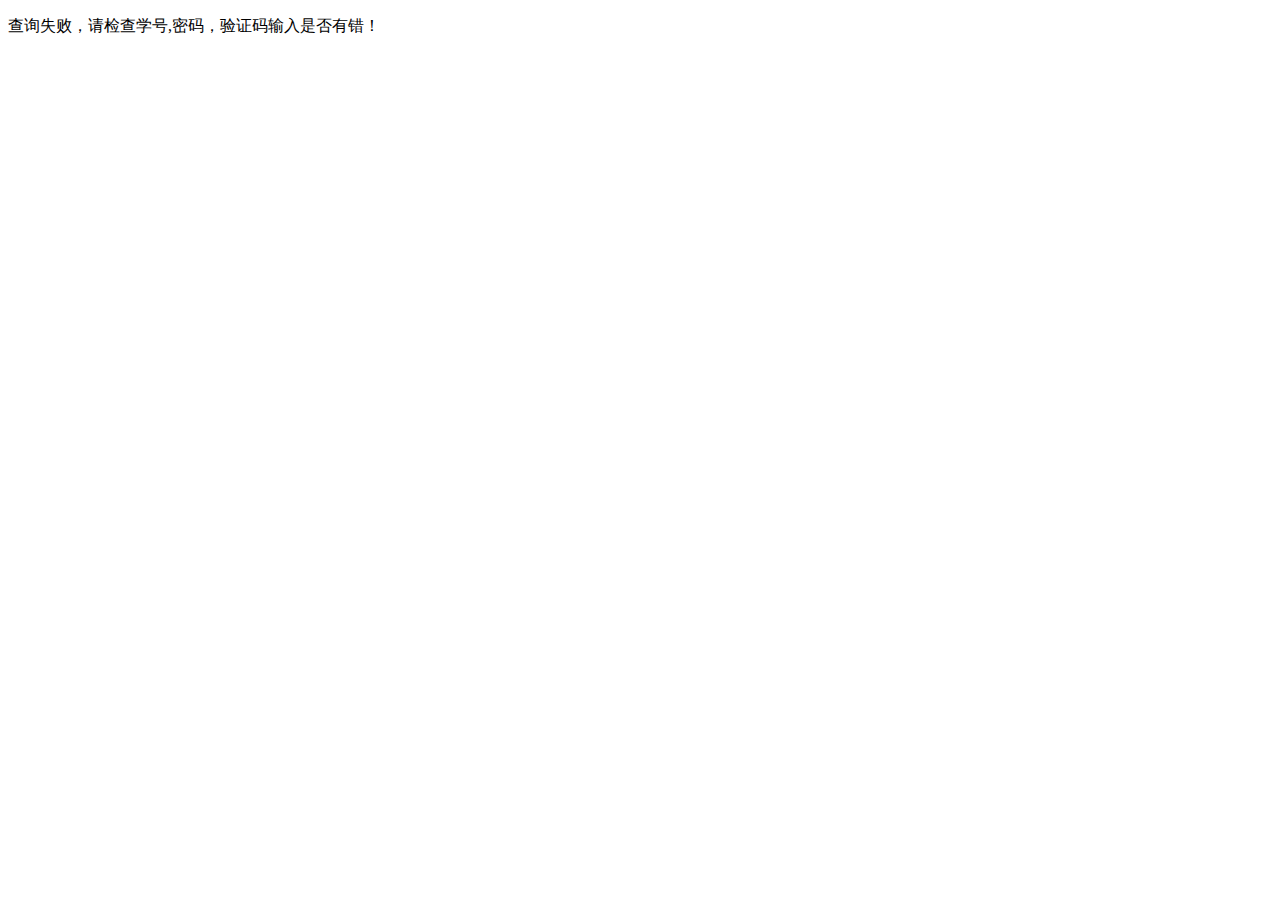
<file: templates/hello.html>
<!DOCTYPE html>
<html lang="en">
<head>
    <meta charset="UTF-8">
    <title>错误</title>
</head>
<script type="text/javascript">
    window.onload=function(){
       function jumurl(){
    　　window.location.href = 'http://127.0.0.1:8000/';
    　　}
    　　setTimeout(jumurl,3000);

    }
　　
</script>
<body>
     <p>查询失败，请检查学号,密码，验证码输入是否有错！</p>
</body>
</html>
</file>
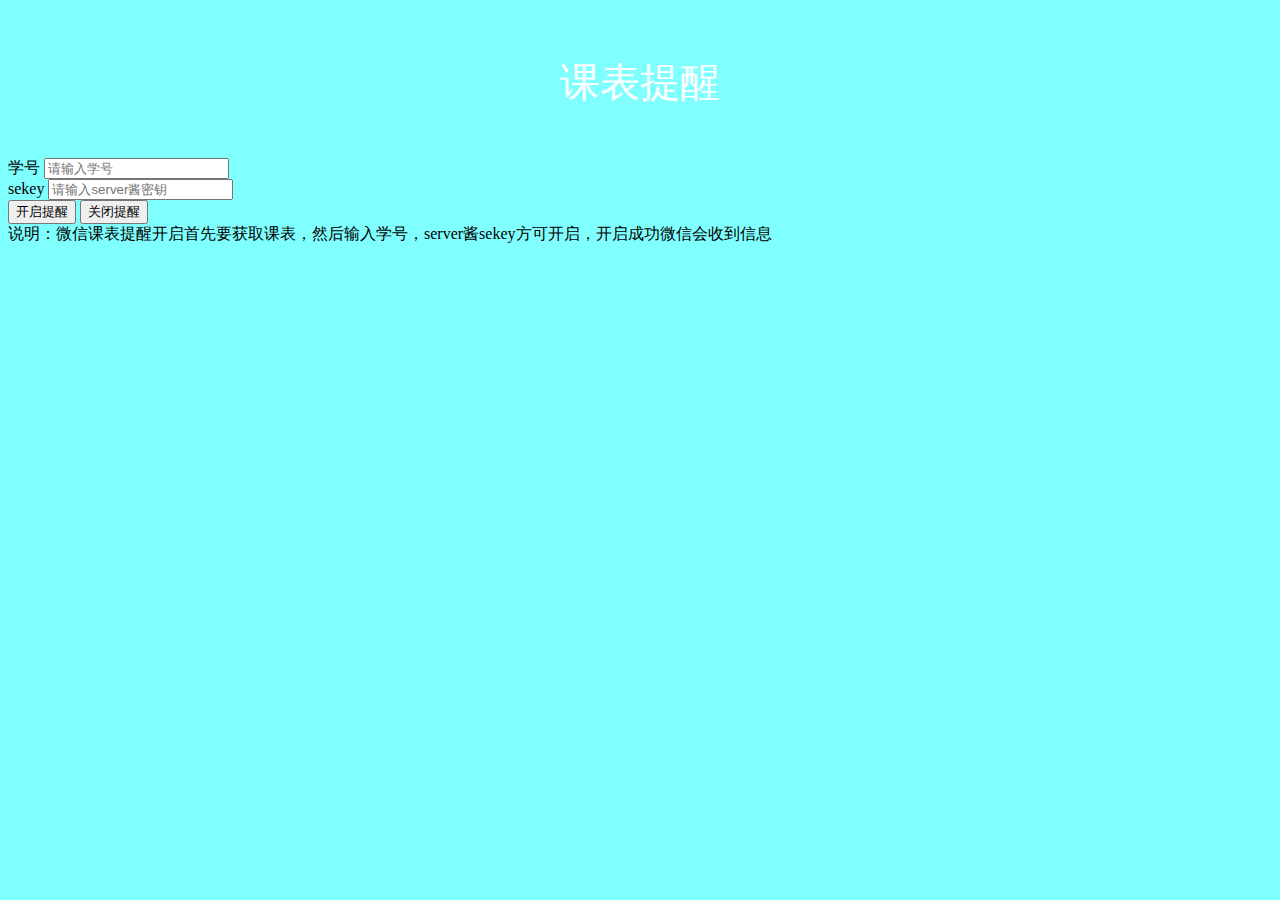
<file: templates/kbremind.html>
<!DOCTYPE html>
<html>
	<head>
		<meta charset="UTF-8">
		<meta name="viewport" content="width=device-width, initial-scale=1.0, maximum-scale=1.0, user-scalable=no">
		<title>微信课表提醒</title>
		<link rel="stylesheet" href="http://127.0.0.1:8080/static/css/bootstrap.min.css" />
		<script type="text/javascript" src="http://127.0.0.1:8080/static/js/jquery-3.3.1.min.js" ></script>
	</head>
	<body>
		<body style="background-color:#80FFFF ;">
		<div class="container">
			<div class='center container'>
                <div style="width: 100%;height: 100;text-align: center;line-height: 150px;font-size: 40px;color:white">课表提醒</div>
				<form role="form" onsubmit="return checkForm()">					
					<div class="form-group">
					    <label for="name">学号</label>
					    <input type="text" class="form-control" id="xh" placeholder="请输入学号">
					</div>
					<div class="form-group">
					     <label for="name">sekey</label>
					    <input type="text" class="form-control" id="sekey" placeholder="请输入server酱密钥">
					</div>
				  <button type="submit" id="kq" class="btn btn-primary btn-lg btn-block">开启提醒</button>
				  <button type="submit" id="gb" class="btn btn-primary btn-lg btn-block">关闭提醒</button>
				</form>
            </div>
			<div>说明：微信课表提醒开启首先要获取课表，然后输入学号，server酱sekey方可开启，开启成功微信会收到信息</div>
		</div>
		<script>
			$(document).ready(function(){
				$("#kq").click(function(){
					var xh=$("#xh").val();
					var sekey=$("#sekey").val();
				    $.get("remindkq?xh="+xh+"&sekey="+sekey+"&info=kq", function(data,status){
				        console.log(data.error);
				        //if(data.error==0){
				        //	alert("开启成功，请查看微信是否接收消息");
				        //}
				        //else{
				        //	alert("开启失败！");
				        //}
				    });
				    alert("开启成功，请查看微信是否接收消息");
				});
			});
		</script>
	</body>
	<script>		
		function checkForm(){
			var schoolid=$('#xh').val();
			var pwd=$('#mm').val();
			var yzm=$('#yzm').val();
			if(schoolid==''){
				alert("学号不能为空！");
				return false;
				
			}
			if(schoolid.length!=10){
				alert("学号格式不正确！");
				return false;
			}
			if(pwd==''){
				alert("密码不能为空！");
				return false;
			}
			if(yzm==''){
				alert("验证码不能为空！");
				return false;
			}
			else{
				return ture;
				
			}
			    
		}	
	</script>
</html>
</file>
